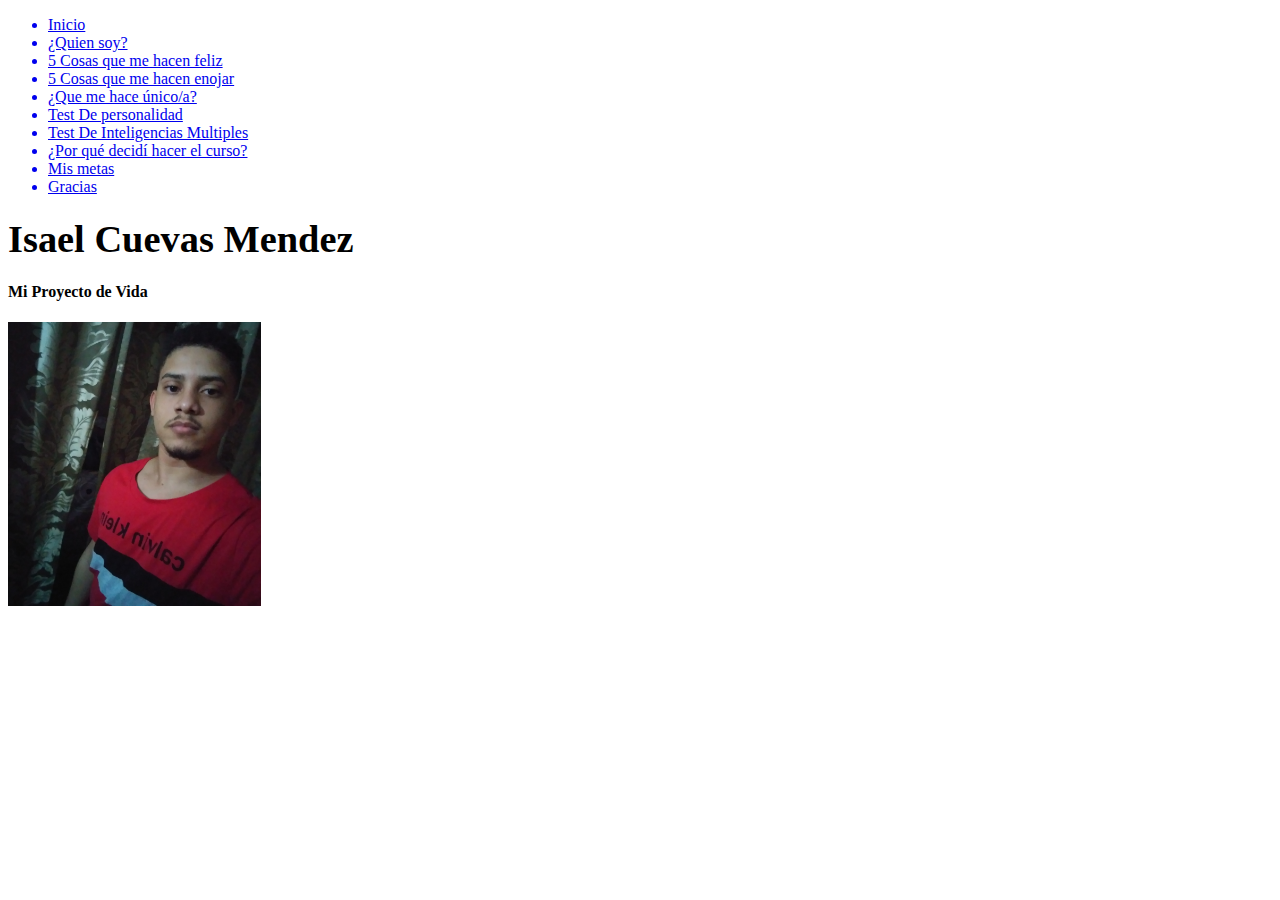
<file: Index.html>
<!DOCTYPE html>
<html lang="en">
  <head>
    <meta charset="UTF-8" />
    <meta http-equiv="X-UA-Compatible" content="IE=edge" />
    <meta name="viewport" content="width=device-width, initial-scale=1.0" />
    <title>Mi proyecto de Vida</title>
  </head>
  <body>
    <!--Menú de Navegación-->
    <ul>
      <a href="index.html"><li>Inicio</li></a>
      <a href="Quien-soy.html"><li>¿Quien soy?</li></a>
      <a href="5-feliz.html"><li>5 Cosas que me hacen feliz</li></a>
      <a href="5-enojar.html"><li>5 Cosas que me hacen enojar</li></a>
      <a href="Unico.html"><li>¿Que me hace único/a?</li></a>
      <a href="personalidad.html"><li>Test De personalidad</li></a>
      <a href="Inteligencia-multiple.html"
        ><li>Test De Inteligencias Multiples</li></a
      >
      <a href="Decidir-curso.html"><li>¿Por qué decidí hacer el curso?</li></a>
      <a href="mis-metas.html"><li>Mis metas</li></a>
      <a href="Gracias.html"><li>Gracias</li></a>
    </ul>
    <!--contenido-->
    <h1><big>Isael Cuevas Mendez</big></h1>
    <h4><span>Mi Proyecto de Vida</span></h4>
    <img width="20%" src="Imagenes/20210204_160143_HDR.jpg" alt="" />
  </body>
</html>
</file>
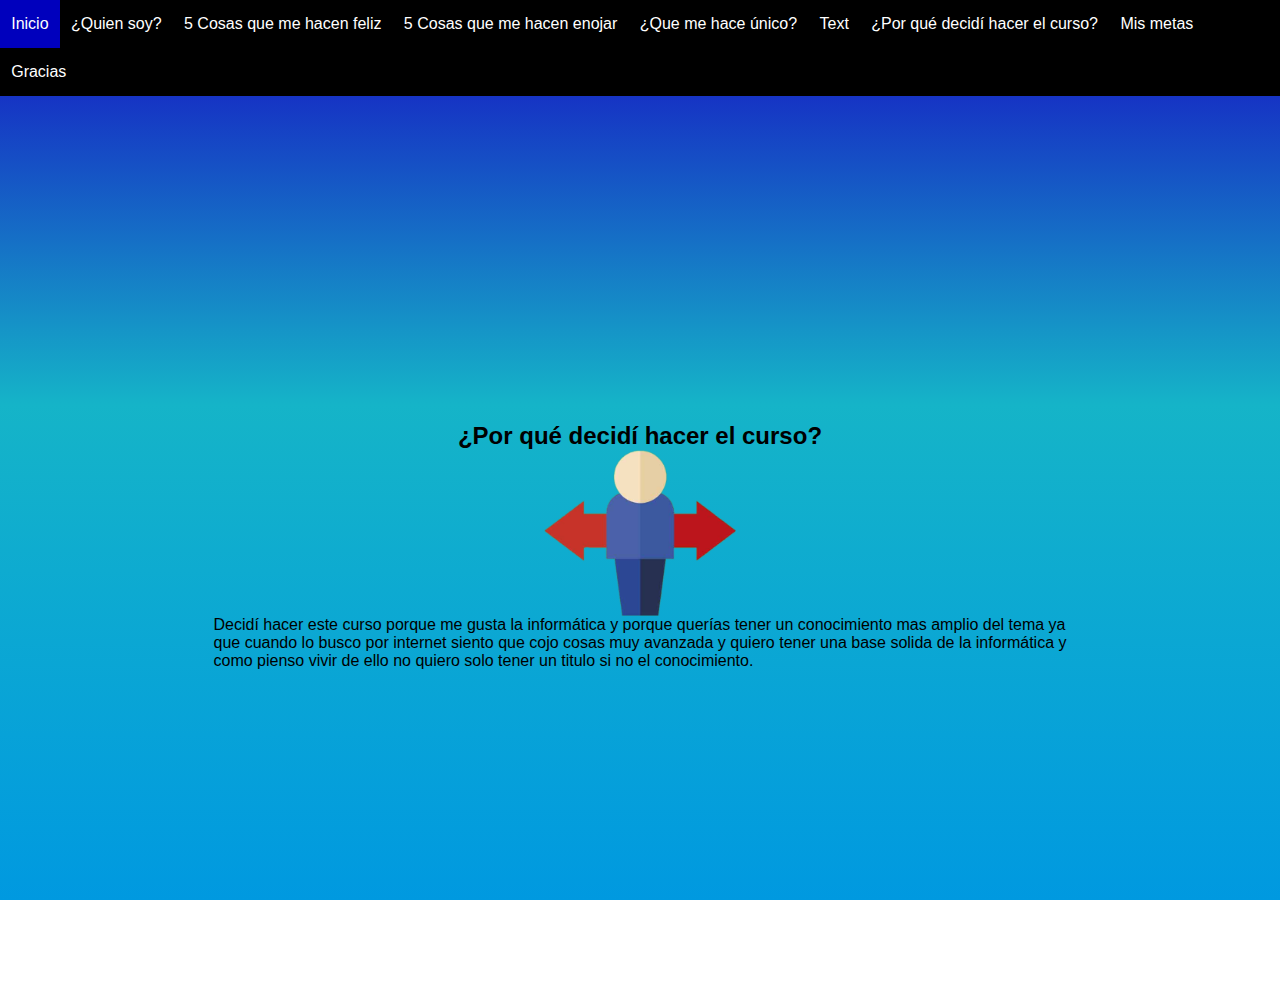
<file: Decidir-curso.html>
<!DOCTYPE html>
<html lang="en">
  <head>
    <meta charset="UTF-8" />
    <meta http-equiv="X-UA-Compatible" content="IE=edge" />
    <meta name="viewport" content="width=device-width, initial-scale=1.0" />
    <link rel="stylesheet" href="css/estilo.css" />
    <title>¿Por qué decidí hacer el curso?</title>
  </head>
  <body>
    <!--Menú de Navegación-->
    <ul class="menu">
      <li><a href="index.html">Inicio</a></li>
      <li><a href="Quien-soy.html">¿Quien soy?</a></li>
      <li><a href="5-feliz.html">5 Cosas que me hacen feliz</a></li>
      <li><a href="5-enojar.html">5 Cosas que me hacen enojar</a></li>
      <li><a href="Unico.html">¿Que me hace único?</a></li>
      <li>
        <a href="#">Text</a>
        <ul>
          <li><a href="personalidad.html">Test De personalidad</a></li>
          <li>
            <a href="Inteligencia-multiple.html"
              >Test De Inteligencias Multiples</a
            >
          </li>
        </ul>
      </li>
      <li><a href="Decidir-curso.html">¿Por qué decidí hacer el curso?</a></li>
      <li><a href="mis-metas.html">Mis metas</a></li>
      <li><a href="Gracias.html">Gracias</a></li>
    </ul>
    <!--contenido-->
    <div class="centrado">
      <h2>¿Por qué decidí hacer el curso?</h2>
      <img width="15%" src="Imagenes/TomaDeDecisiones.png" alt="" />
      <p>
        Decidí hacer este curso porque me gusta la informática y porque querías
        tener un conocimiento mas amplio del tema ya <br />
        que cuando lo busco por internet siento que cojo cosas muy avanzada y
        quiero tener una base solida de la informática y <br />
        como pienso vivir de ello no quiero solo tener un titulo si no el
        conocimiento.
      </p>
    </div>
  </body>
</html>
</file>
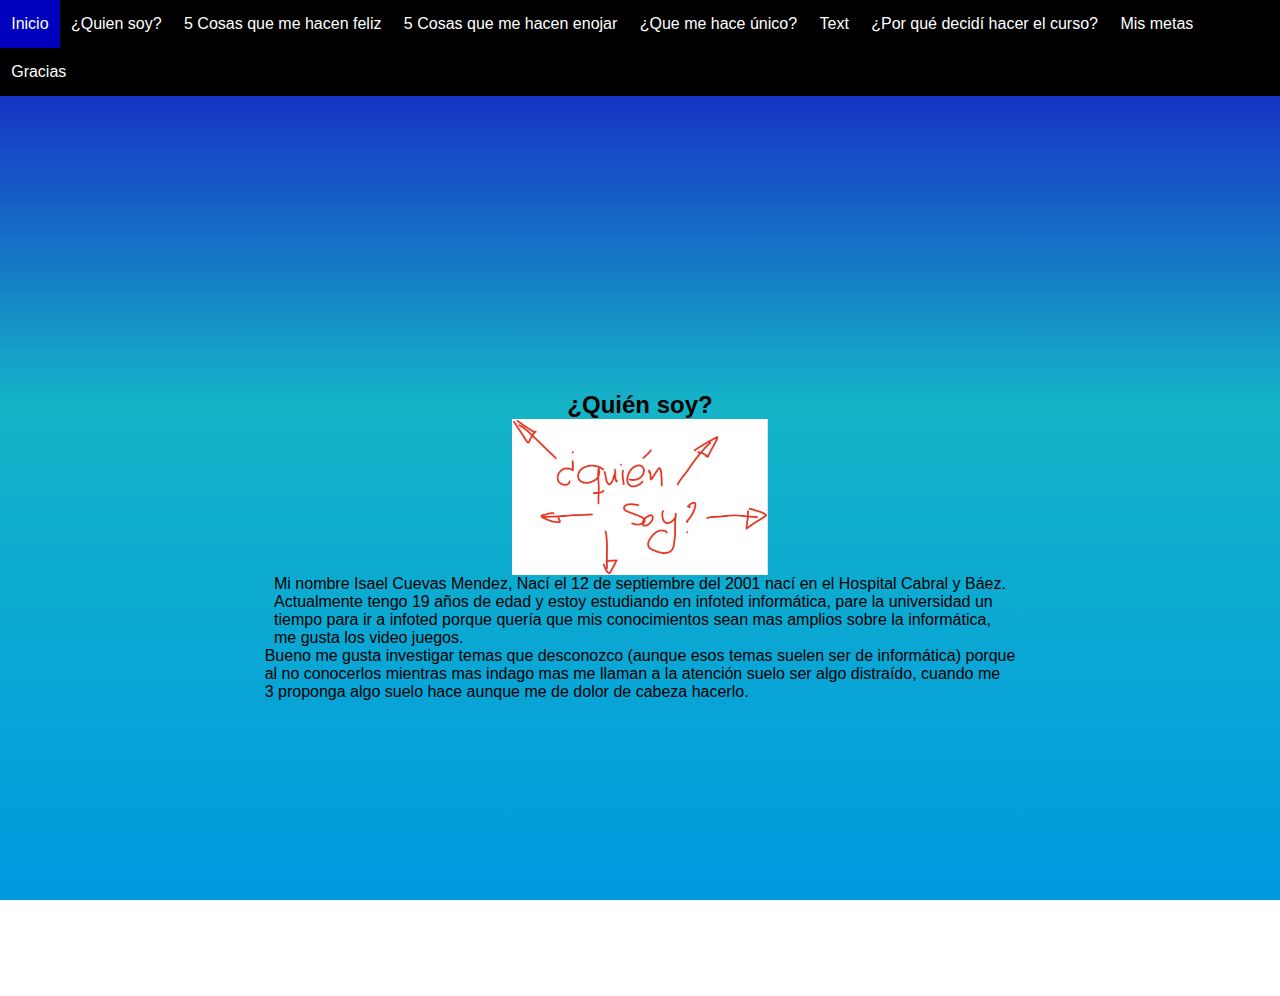
<file: Quien-soy.html>
<!DOCTYPE html>
<html lang="en">
  <head>
    <meta charset="UTF-8" />
    <meta http-equiv="X-UA-Compatible" content="IE=edge" />
    <meta name="viewport" content="width=device-width, initial-scale=1.0" />
    <link rel="stylesheet" href="css/estilo.css" />
    <title>¿Quien soy?</title>
  </head>
  <body>
    <!--Menú de Navegación-->
    <ul class="menu">
        <li><a href="index.html">Inicio</a></li>
        <li><a href="Quien-soy.html">¿Quien soy?</a></li>
        <li><a href="5-feliz.html">5 Cosas que me hacen feliz</a></li>
        <li><a href="5-enojar.html">5 Cosas que me hacen enojar</a></li>
        <li><a href="Unico.html">¿Que me hace único?</a></li>
        <li><a href="#">Text</a>
          <ul>
            <li><a href="personalidad.html">Test De personalidad</a></li>
            <li><a href="Inteligencia-multiple.html">Test De Inteligencias Multiples</a></li>
          </ul>
        </li>
        <li><a href="Decidir-curso.html">¿Por qué decidí hacer el curso?</a></li>
        <li><a href="mis-metas.html">Mis metas</a></li>
        <li><a href="Gracias.html">Gracias</a></li>
      </ul>
    <!--contenido-->
    <div class="centrado">
    <h2>¿Quién soy?</h2>
    <img width="20%" src="Imagenes/quiensoy.jpg" alt="" />
    <p>
      Mi nombre Isael Cuevas Mendez, Nací el 12 de septiembre del 2001 nací en
      el Hospital Cabral y Báez. <br />
      Actualmente tengo 19 años de edad y estoy estudiando en infoted
      informática, pare la universidad un <br />
      tiempo para ir a infoted porque quería que mis conocimientos sean mas
      amplios sobre la informática, <br />
      me gusta los video juegos.
    </p>
    <p>
      Bueno me gusta investigar temas que desconozco (aunque esos temas suelen
      ser de informática) porque <br />
      al no conocerlos mientras mas indago mas me llaman a la atención suelo ser
      algo distraído, cuando me <br />3 proponga algo suelo hace aunque me de
      dolor de cabeza hacerlo.
    </p>
</div>
  </body>
</html>
</file>
<file: css/estilo.css>
* {
  margin: 0;
  padding: 0;
}
body {
  font-family: Arial, Helvetica, sans-serif;
  font-size: 30x;

  background: rgb(22, 12, 195);
  background: linear-gradient(
    180deg,
    rgba(22, 12, 195, 1) 0%,
    rgba(21, 180, 200, 1) 45%,
    rgba(0, 153, 224, 1) 100%
  );
  background-attachment: fixed;
}
h1 h2 h3 h4 h5 h6 {
  font-family: "Times New Roman", Times, serif;
}
.centrado {
  display: flex;
  flex-direction: column;
  justify-content: center;
  align-items: center;
  height: 100vh;
}
.menu a {
  text-decoration: none;
  color: white;
  display: block;
  padding: 0 0.7em;
  transition: 0.5s;
}
img {
  display: flex;
  flex-wrap: wrap;
}
/* general*/
.menu > li {
  line-height: 3rem;
}
.menu ul {
  list-style: none;
}

.menu {
  position: relative;
  display: block;
  display: flex;
  flex-wrap: wrap;
  list-style: none;
  background-color: black;
  text-align: center;
}

.menu a:hover {
  background: rgba(0, 0, 255, 0.74);
}
/*primer nivel*/
.menu ul {
  position: absolute;
  background-color: black;
  max-height: 0;
  transition: all .3s ;
  overflow: hidden;
}
.menu li:hover > ul {
  max-height: 500px;
  overflow: visible;
}
</file>
